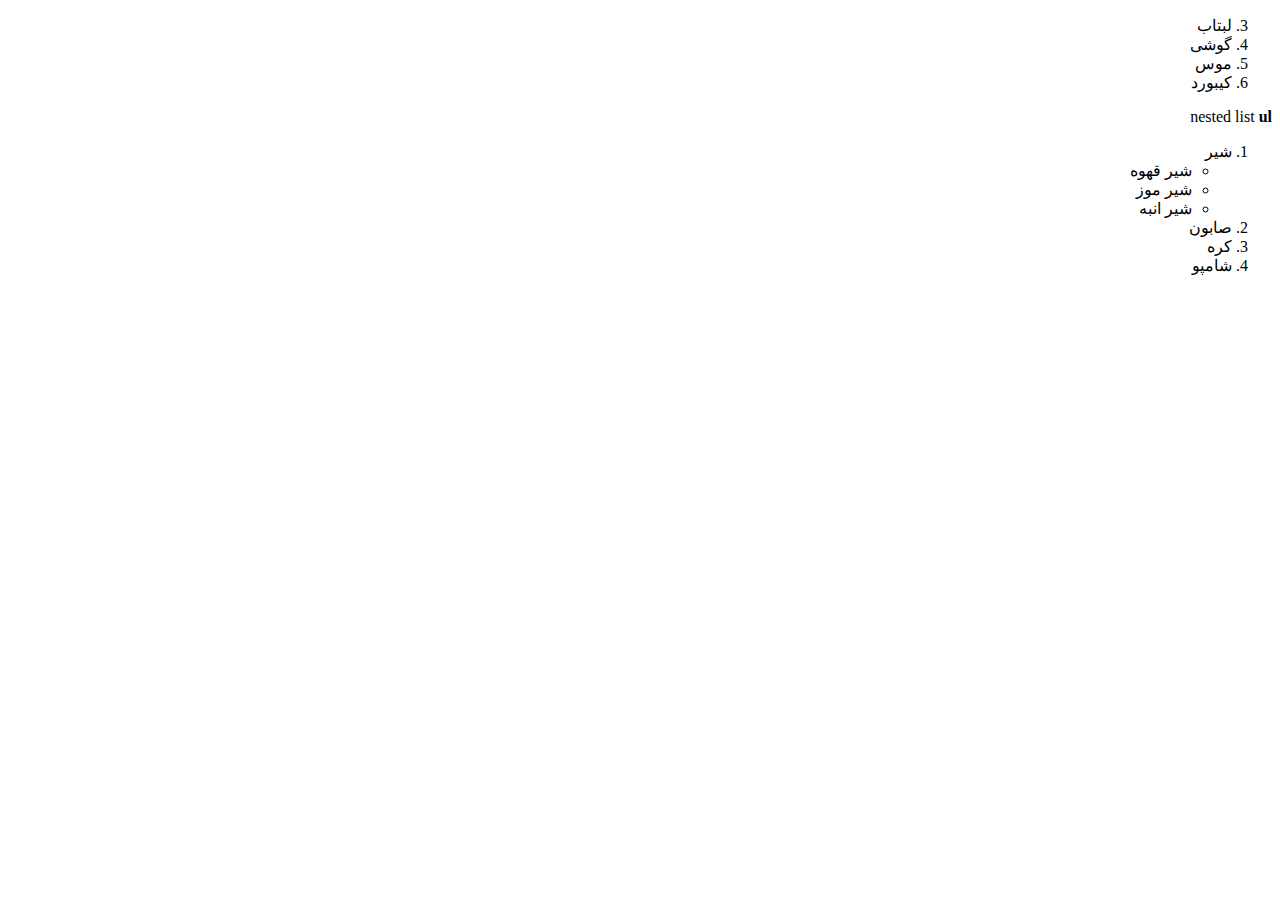
<file: list/farsizasi.html>
<!DOCTYPE html>
<html lang="fa" dir="rtl">
  <head>
    <meta charset="UTF-8" />
    <meta name="viewport" content="width=device-width, initial-scale=1.0" />
    <title>Document</title>
  </head>
  <body>
    <!-- start id clas and ... are atribute -->
    <ol start="3">
      <li>لبتاب</li>
      <li>گوشی</li>
      <li>موس</li>
      <li>کیبورد</li>
    </ol>

    <!-- nested list just with unorder list ul  -->
    <p>nested list <b>ul</b></p>
    <ol>
      <li>
        شیر
        <ul>
          <li>شیر قهوه</li>
          <li>شیر موز</li>
          <li>شیر انبه</li>
        </ul>
      </li>
      <li>صابون</li>
      <li>کره</li>
      <li>شامپو</li>
    </ol>
  </body>
</html>
</file>
